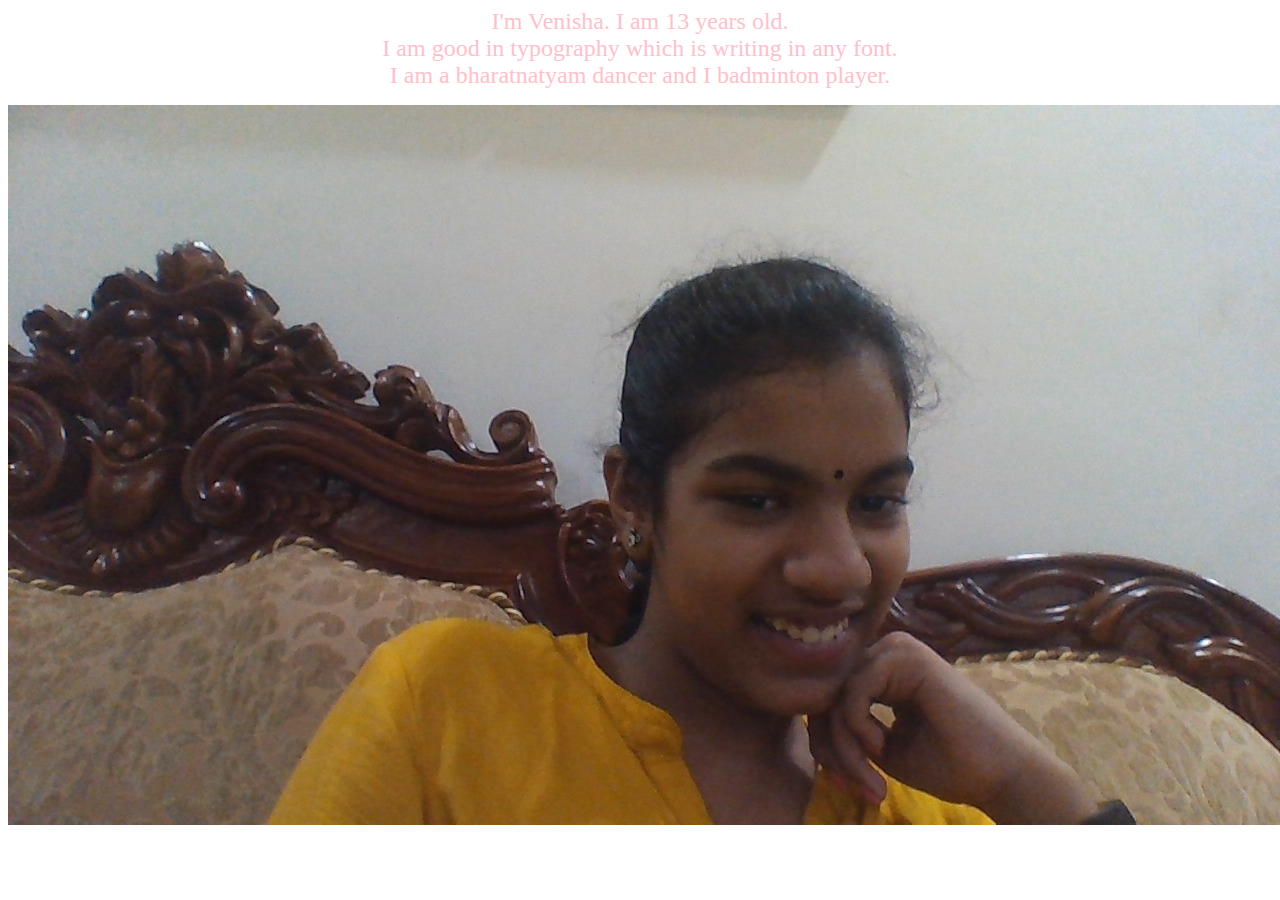
<file: aboutme.html>
<html>
    <head>
        <title> About me</title>
    </head>
    <center>
    <body>
        <p>
            <font size = "5"  face = "Comic sans ms" color = "pink">
         I'm Venisha. I am 13 years old.<br>
        I am good in typography which is writing in any font.<br>
        I am a bharatnatyam dancer and I badminton player. <br>
        </p>
        <img src = "Venisha.jpg">

    </font>
</center>
    </body>
</html>
</file>
